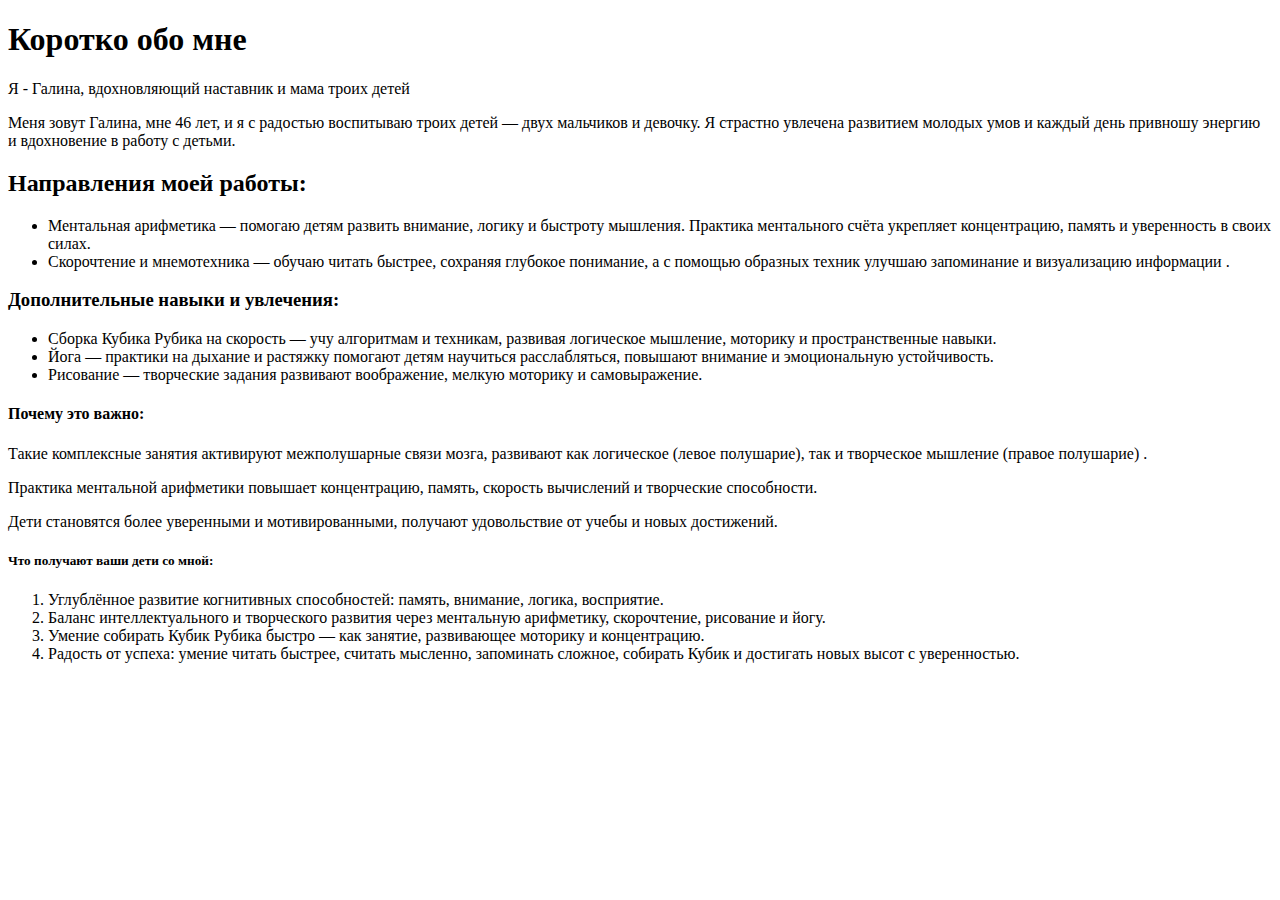
<file: aboutMe/index.html>
<!DOCTYPE html>
<html lang="en">
<head>
    <meta charset="UTF-8">
    <title>About me</title>
</head>
<body>
<h1>
    Коротко обо мне
</h1>
<p>
    Я - Галина, вдохновляющий наставник и мама троих детей
</p>
<p>
    Меня зовут Галина, мне 46 лет, и я с радостью воспитываю троих детей — двух мальчиков и девочку. Я страстно
    увлечена развитием молодых умов и каждый день привношу энергию и вдохновение в работу с детьми.
</p>
 <h2> Направления моей работы:</h2>
<ul>
    <li>
    Ментальная арифметика — помогаю детям развить внимание, логику и быстроту мышления. Практика ментального счёта
    укрепляет концентрацию, память и уверенность в своих силах.</li>
    <li>Скорочтение и мнемотехника — обучаю читать быстрее, сохраняя глубокое понимание, а с помощью образных техник
    улучшаю запоминание и визуализацию информации .</li>
</ul>
<h3> Дополнительные навыки и увлечения:</h3>
<ul>
    <li>
   Сборка Кубика Рубика на скорость — учу алгоритмам и техникам, развивая логическое мышление, моторику и
    пространственные навыки.</li>
    <li>Йога — практики на дыхание и растяжку помогают детям научиться расслабляться, повышают внимание и
    эмоциональную устойчивость.</li>
    <li>Рисование — творческие задания развивают воображение, мелкую моторику и самовыражение.</li>
</ul>
<h4> Почему это важно:</h4>
<p>
    Такие комплексные занятия активируют межполушарные связи мозга, развивают как логическое (левое полушарие),
    так и творческое мышление (правое полушарие) .</p>
<p> Практика ментальной арифметики повышает концентрацию, память, скорость вычислений и творческие способности.</p>

<p> Дети становятся более уверенными и мотивированными, получают удовольствие от учебы и новых достижений.</p>

<h5> Что получают ваши дети со мной:</h5>
<ol>
    <li>Углублённое развитие когнитивных способностей: память, внимание, логика, восприятие.</li>
    <li>Баланс интеллектуального и творческого развития через ментальную арифметику, скорочтение, рисование и йогу.</li>
    <li>Умение собирать Кубик Рубика быстро — как занятие, развивающее моторику и концентрацию.</li>
    <li> Радость от успеха: умение читать быстрее, считать мысленно, запоминать сложное, собирать Кубик и достигать новых
    высот с уверенностью.</li>
</ol>


</>
</body>
</html>
</file>
